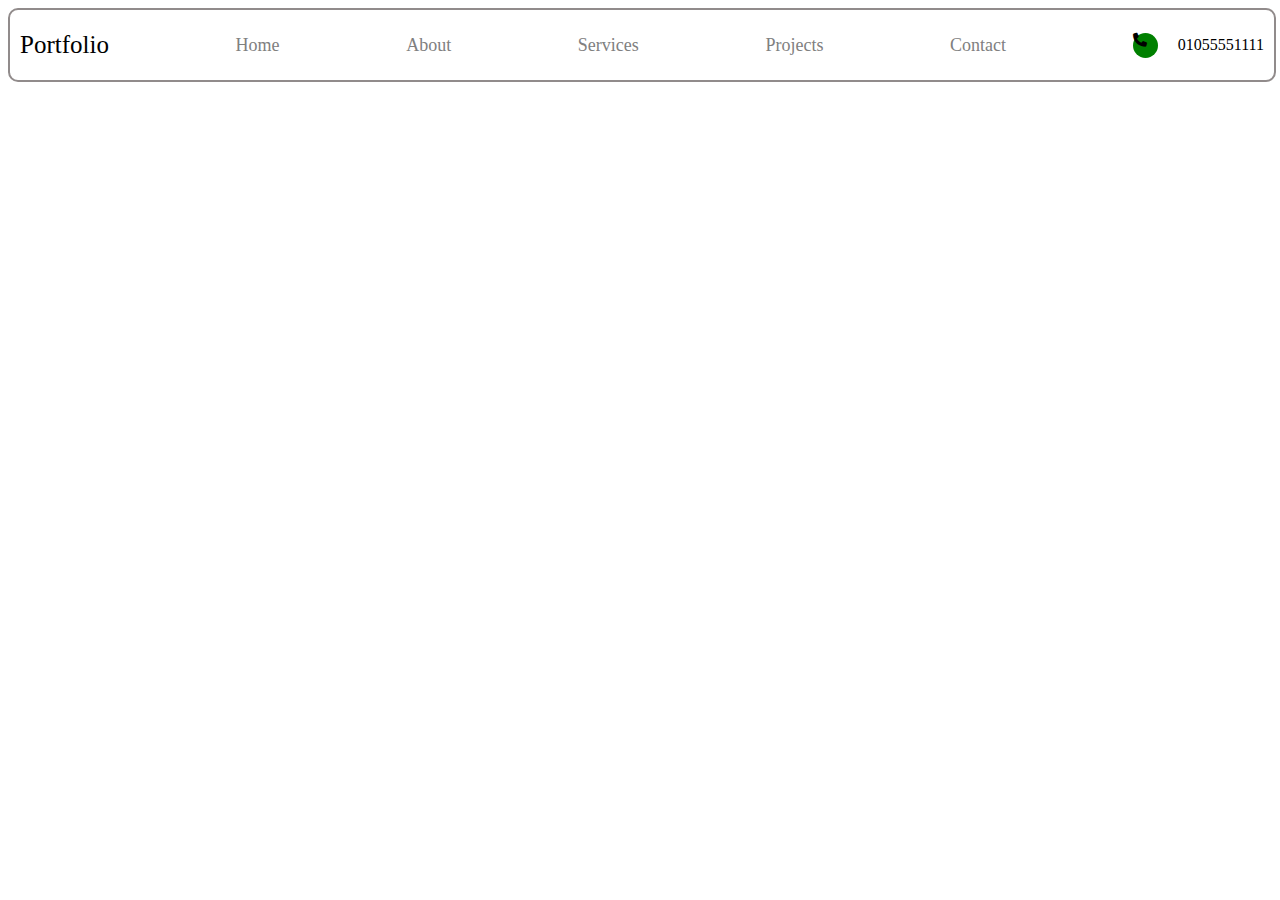
<file: product/index.htmL>
<!DOCTYPE html>
<html lang="en">
<head>
    <meta charset="UTF-8">
    <meta name="viewport" content="width=device-width, initial-scale=1.0">
    <title>Document</title>
    <link rel="stylesheet" href="https://cdnjs.cloudflare.com/ajax/libs/font-awesome/6.7.2/css/all.min.css" integrity="sha512-Evv84Mr4kqVGRNSgIGL/F/aIDqQb7xQ2vcrdIwxfjThSH8CSR7PBEakCr51Ck+w+/U6swU2Im1vVX0SVk9ABhg==" 
    crossorigin="anonymous" referrerpolicy="no-referrer" />
    <link rel="stylesheet" href="/test.css">

</head>
<body>
    <div class="navbar">
        <div class="navbar-left">
          <a class="navbar-left-portfolio" href="#">Portfolio</a>
        </div>
        <div class="navbar-middle">
            <a class="navbar-middle-link" href="#">Home</a>
            <a class="navbar-middle-link" href="#">About</a>
            <a class="navbar-middle-link" href="#">Services</a>
            <a class="navbar-middle-link" href="#">Projects</a>
            <a class="navbar-middle-link" href="#">Contact</a>
        </div>
        <div class="navbar-right">
            <i class="fa-solid fa-phone"></i>
            <a class="navbar-right-phone" href="01055551111">01055551111</a>
        </div>
    </div>
</body>
</html>
</file>
<file: test.css>
.navbar {
    display: flex;
    align-items: center;
    justify-content: space-between;
    width: 100%;
    height: 70px;
    border: 2px solid rgb(145, 139, 139);
    border-radius: 10px;
}

.navbar-left-portfolio {
    font-size: 25px;
    margin-left: 10px;
    color: black;
    text-decoration: none;
}

.navbar-middle {
    display: flex;
    align-items: center;
    flex: 1;
    justify-content: space-evenly;
    font-size: 18px;
}

.navbar-middle-link {
    color: gray;
    text-decoration: none;
}

.navbar-middle-link:hover {
    color: green;
    text-decoration: underline;
    cursor: pointer;
    
}

.navbar-right {
    display: flex;
    align-items: center;
    justify-content: space-between;
}

.fa-phone {
    width: 25px;
    height: 25px;
    background-color: green;
    margin-right: 20px;
    border-radius: 50%;
    font-size: 14px;
}

.navbar-right-phone {
    margin-right: 10px;
    text-decoration: none;
    color: black;
}

.navbar-right-phone:hover {
    color: green;
    text-decoration: underline;
}
</file>
